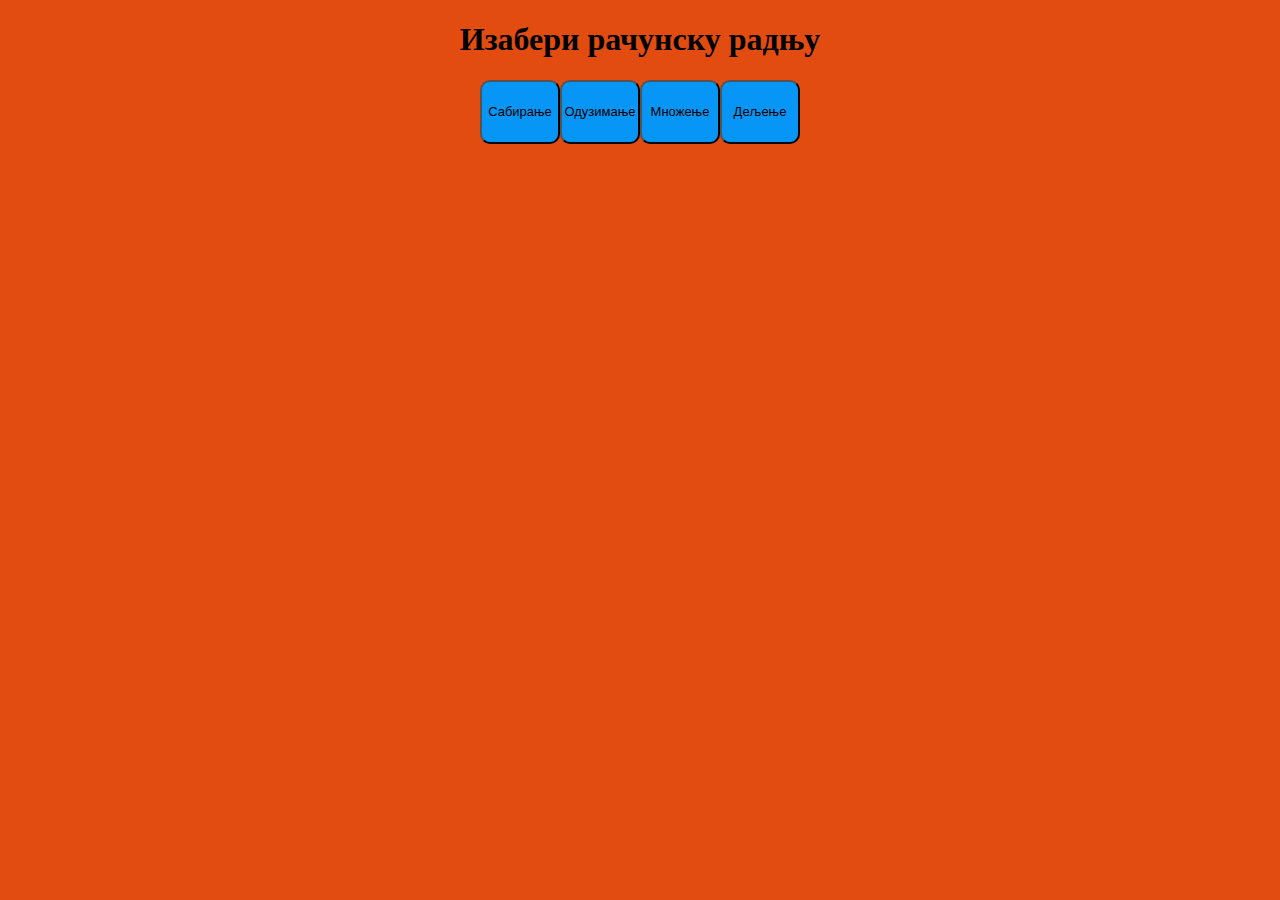
<file: index.html>
<!DOCTYPE html>
<html lang="en">

<head>
    <meta charset="UTF-8">
    <meta http-equiv="X-UA-Compatible" content="IE=edge">
    <meta name="viewport" content="width=device-width, initial-scale=1.0">
    <title>Математика за други разред</title>
    <link rel="stylesheet" href="style.css">
</head>

<body>
    <h1 id="hSab">Изабери рачунску радњу</h1>
    <div id="gore">
        <a href="sabiranje.html"><button>Сабирање</button></a>
        <a href="oduzimanje.html"><button>Одузимање</button></a>
        <a href="mnozenje.html"><button>Множење</button></a>
        <a href="deljenje.html"><button>Дељење</button></a>
    </div>
</body>

</html>
</file>
<file: style.css>
#container {
    display: flex;
    justify-content: space-evenly;
}

#container, #gore, #btnBrojevi, #zaUnos {
    width: 100%;
    
}
#container div {
    background-color: rgb(78, 236, 178);
    border-radius: 5px;
    height: 5rem;
    width: 5rem;
    display: flex;
    justify-content: center;
    align-items: center;
    font-size: 3rem;
    margin: 2rem;
}
#gore, #btnBrojevi, #zaUnos, #kolekcija, #divMI, #divProvera, #hSab {
    display: flex;
    justify-content: center;
}
body {
    background-color: rgb(227, 76, 17);
}
#mestoUnosa, #btnProvera, #labMU {
    margin: 1rem 0;
}
#kolekcija {
    width: 100%;
    background-color: rgb(208, 215, 213);
    border-radius: 15px;
    flex-wrap: wrap;
}
button {
    width: 5rem;
    height: 4rem;
    background-color: rgb(7, 150, 245);
    border-radius: 10px;
    align-items: center;
    justify-content: center;
    font-size: small;
    padding: 0;
}
nav {
    display: flex;
    justify-content: center;
    align-items: center;
}
a {
    text-decoration: none;
}
</file>
